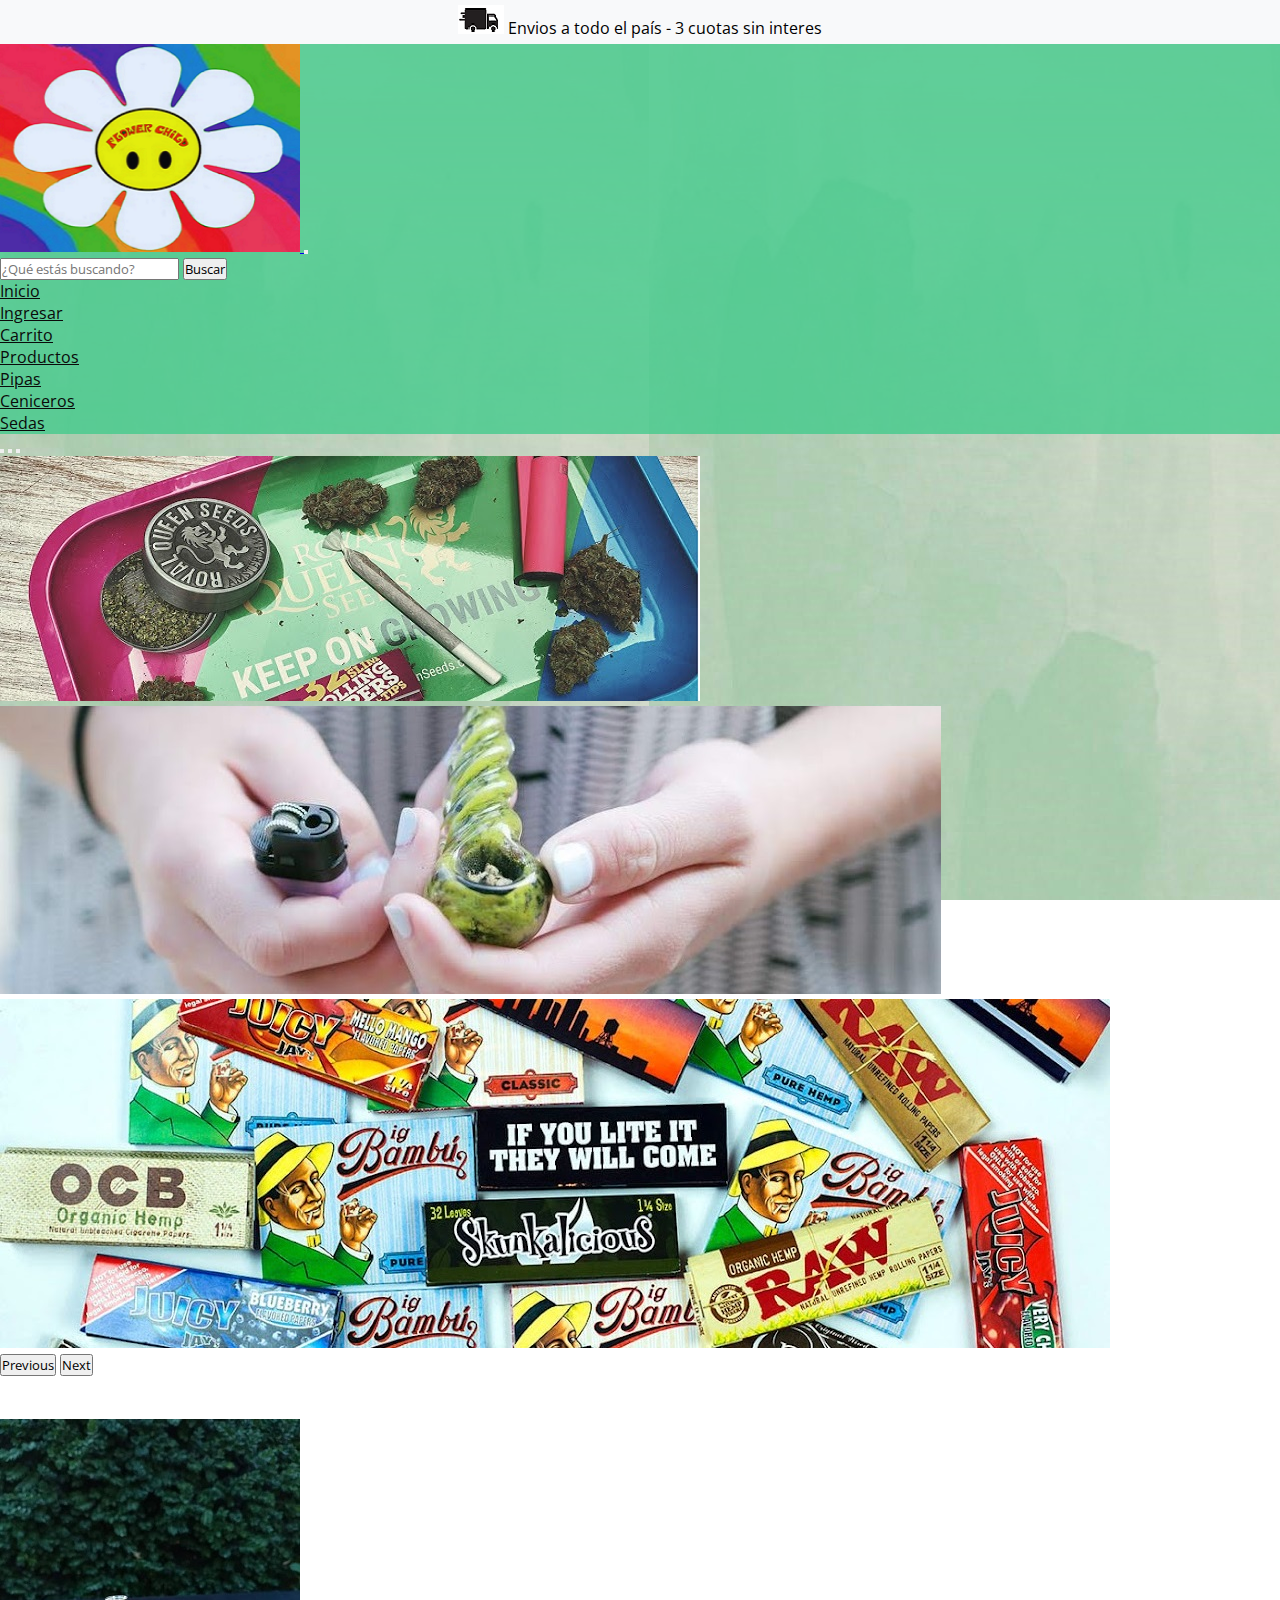
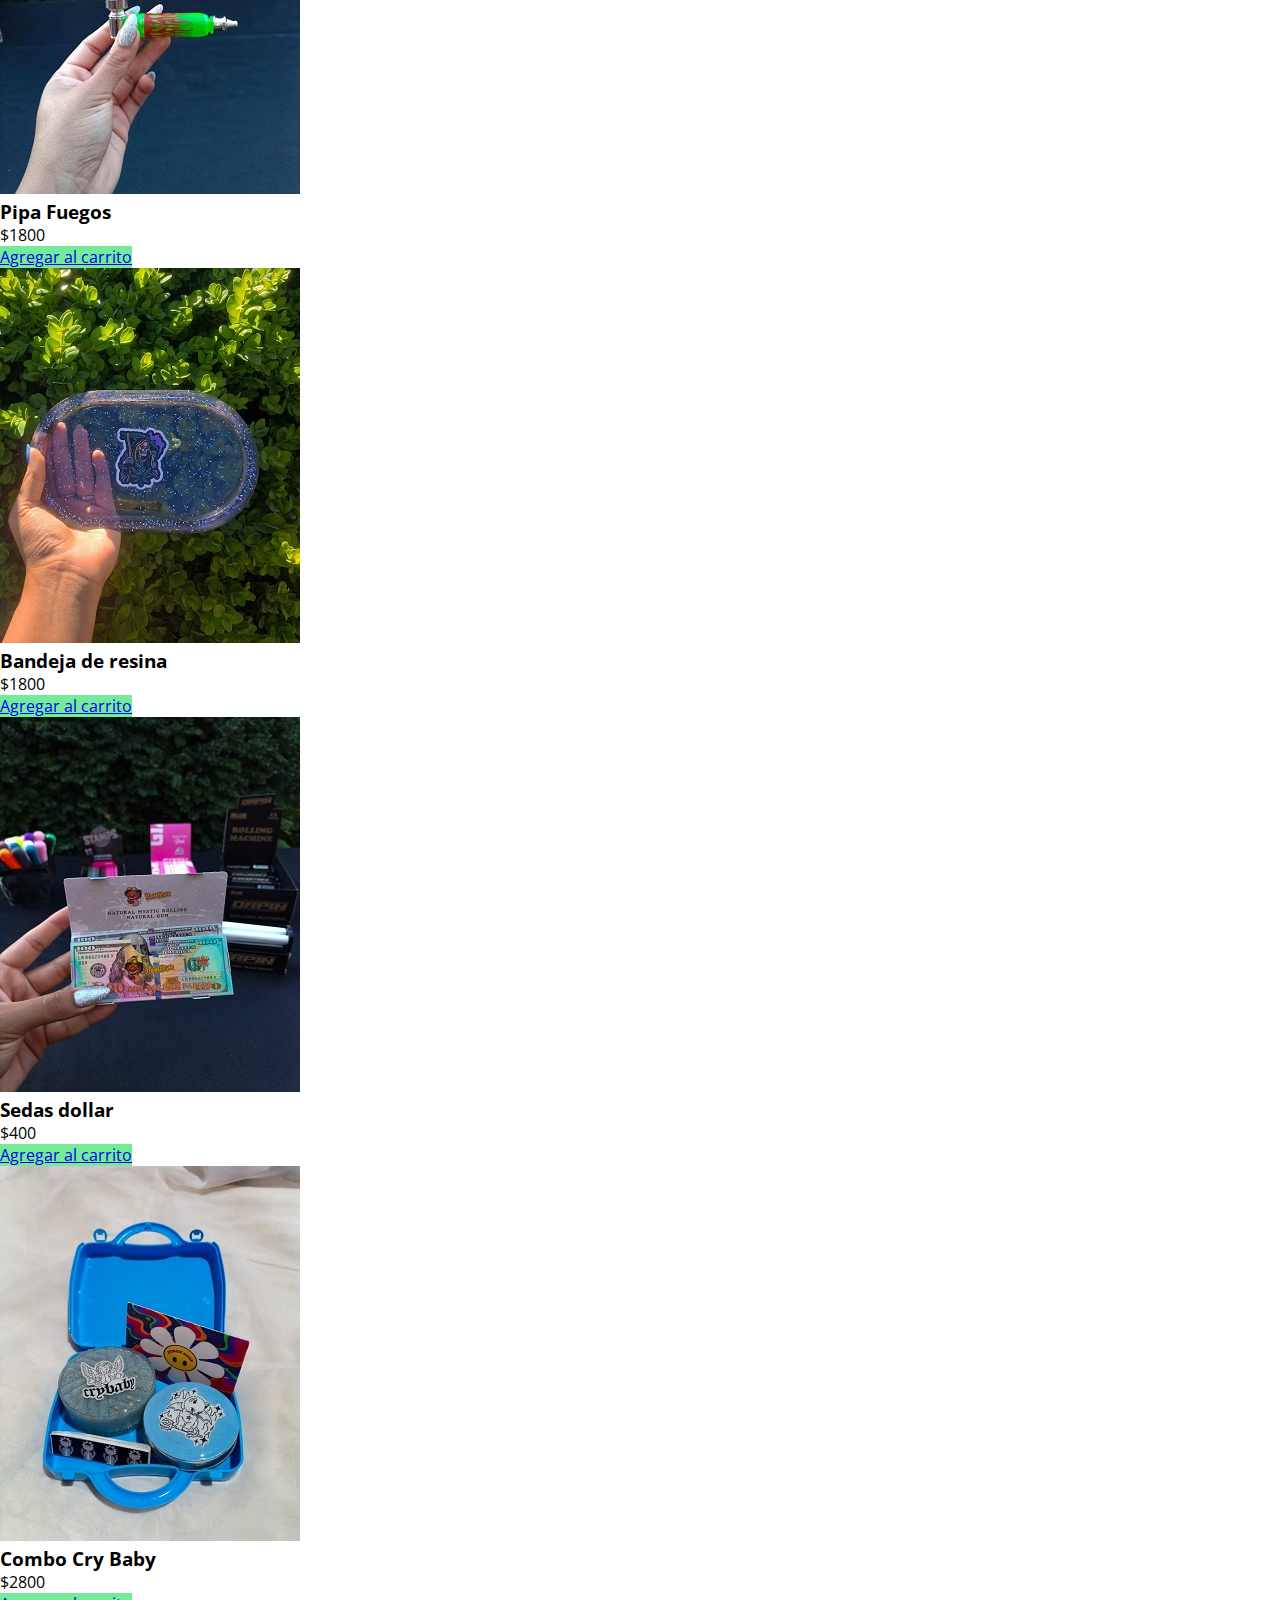
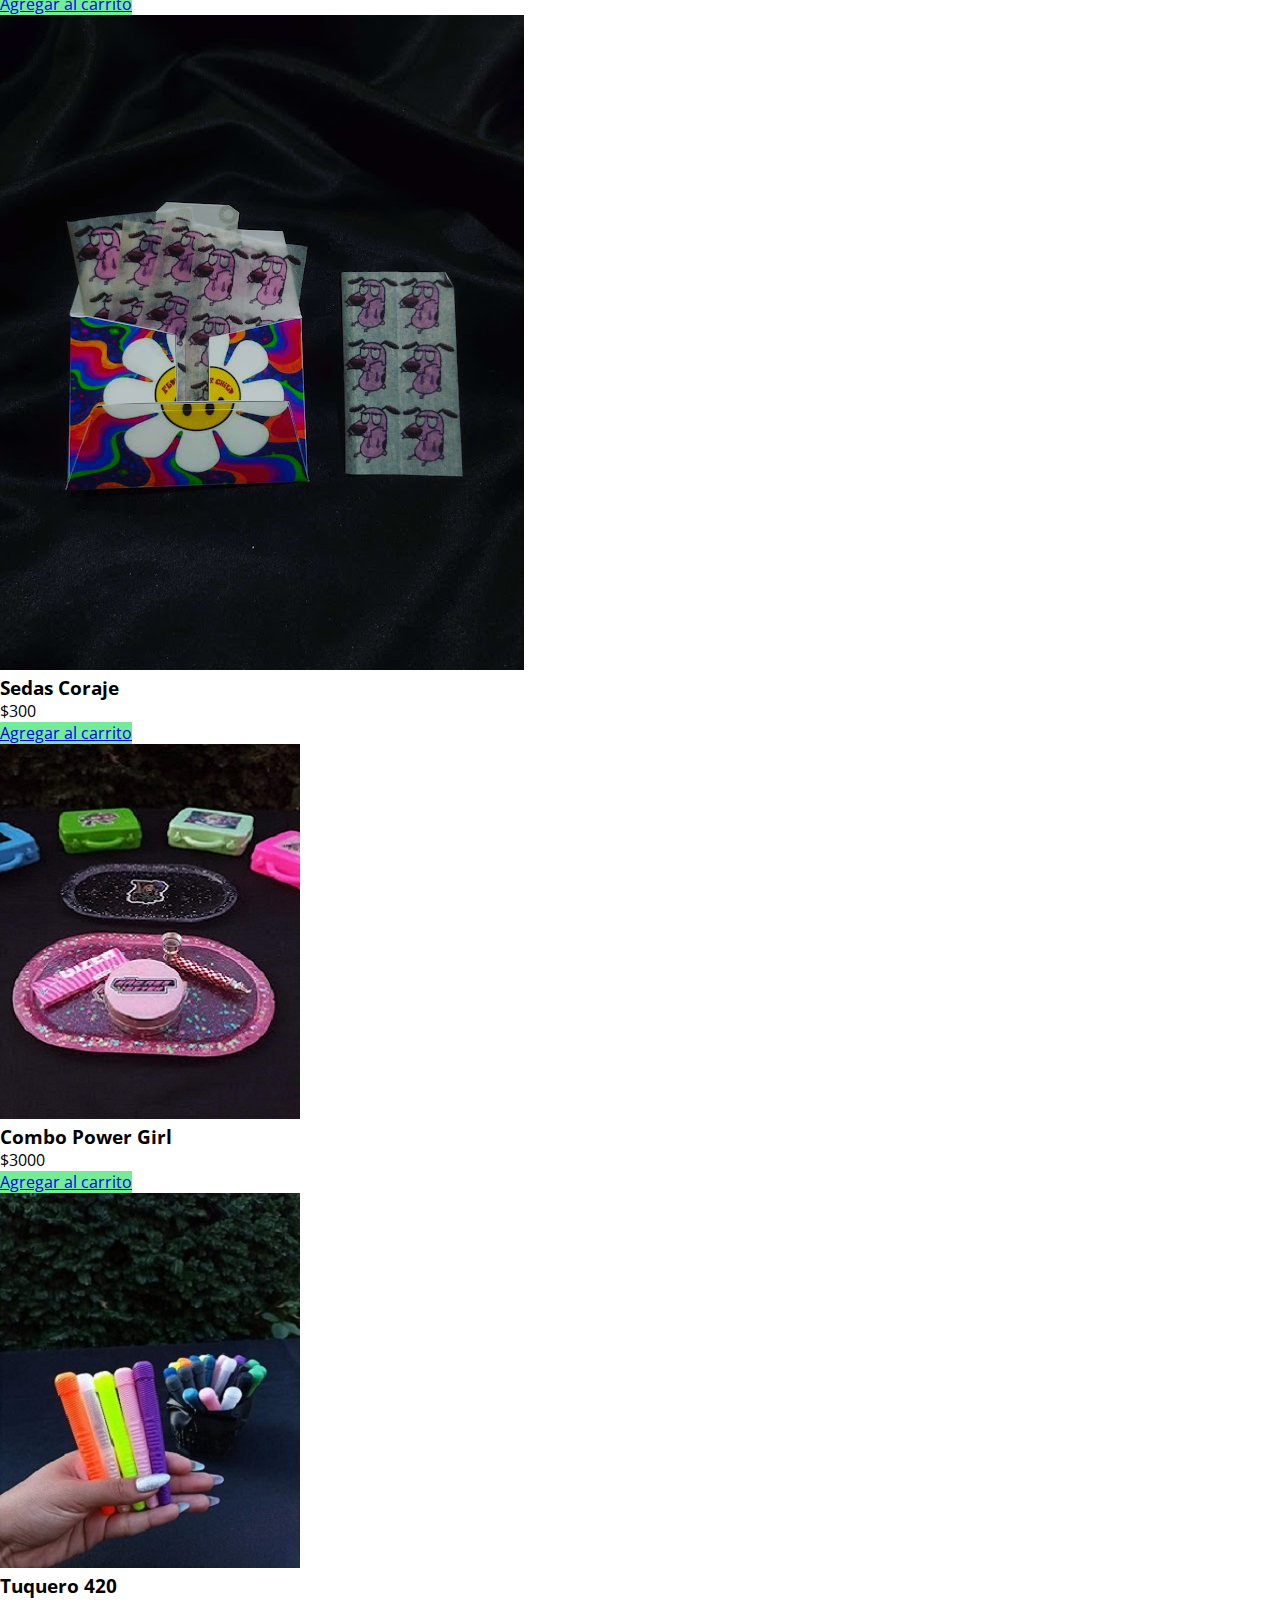
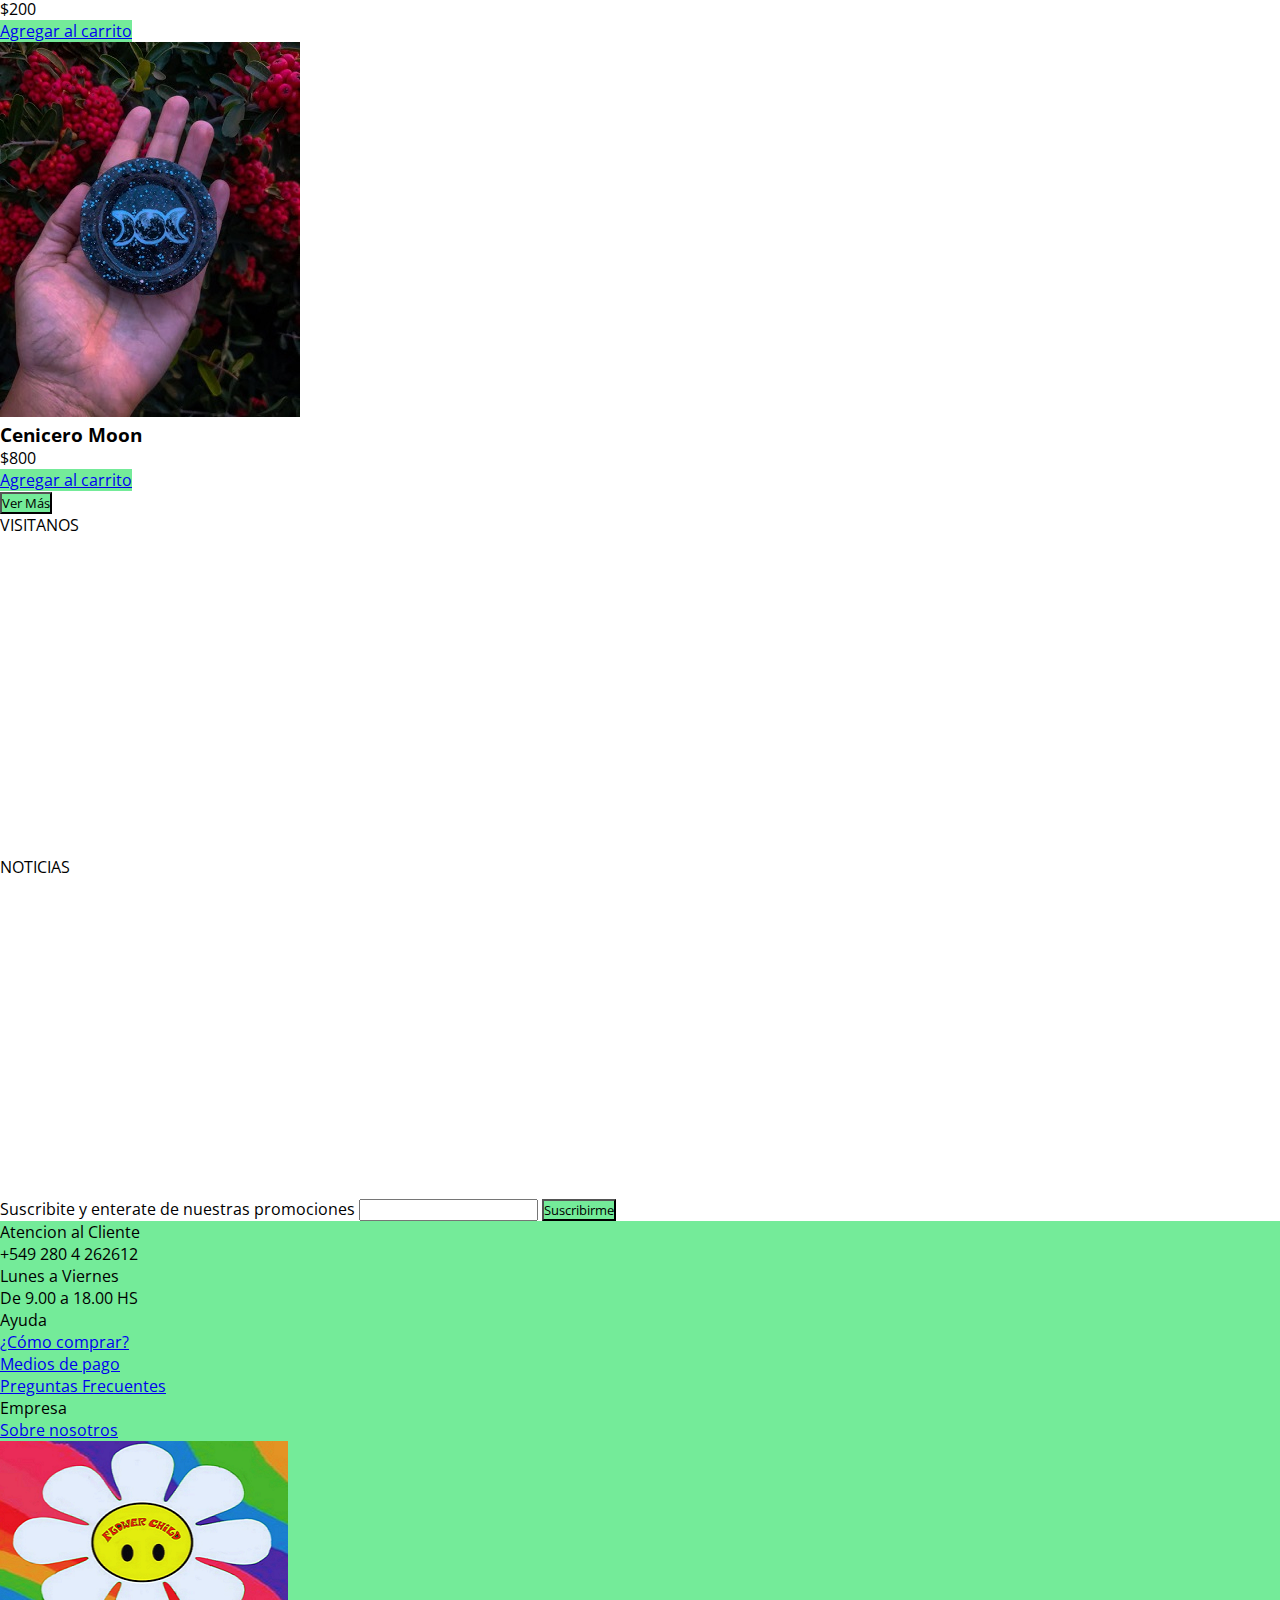
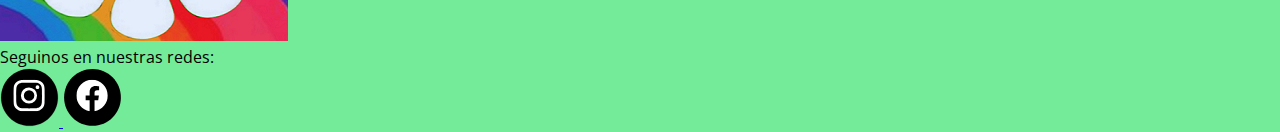
<file: index.html>
<!doctype html>
<html lang="es">
  <head>
    <meta charset="utf-8">
    <meta name="viewport" content="width=device-width, initial-scale=1">
    <title>Flower Child - Smoke shop</title>
    <link rel="shortcut icon" href="img/favicon.ico" type="image/x-icon">
    <link href="https://cdn.jsdelivr.net/npm/bootstrap@5.3.0-alpha1/dist/css/bootstrap.min.css" rel="stylesheet" integrity="sha384-GLhlTQ8iRABdZLl6O3oVMWSktQOp6b7In1Zl3/Jr59b6EGGoI1aFkw7cmDA6j6gD" crossorigin="anonymous">
    <link rel="stylesheet" href="css/style.css">
    <link rel="stylesheet" href="css/animate.css">
  </head>
  <body>
    <!-- Abre anuncio -->
    <div class="anunciobox_white text-center wow bounceIn container-fluid">
        <p> <img  src="./img/delivery.png"> Envios a todo el país - 3 cuotas sin interes  </p>
    </div>
    <!-- Cierra anuncio -->

    <!-- Abre nav -->
    <nav class="navbar navbar-expand-lg " id="botonera">
      <div class="container-fluid">
        <a class="navbar-brand" href="index.html" >
          <img src="img/logo.png" alt="logo Flower Child">
        </a>
      
      <button class="navbar-toggler" type="button" data-bs-toggle="collapse"    data-bs-target="#navbarSupportedContent" aria-controls="navbarSupportedContent" aria-expanded="false" aria-label="Toggle navigation">
        <span class="navbar-toggler-icon"></span>
      </button>
      
      <div class="collapse navbar-collapse " id="navbarSupportedContent">
        <form class="d-flex ms-auto" role="search">
          <input class="form-control me-2" type="Buscar" placeholder="¿Qué estás buscando?" aria-label="Search">
          <button class="btn btn-outline-success" type="submit">Buscar</button>
        </form>
        <ul class="navbar-nav ms-auto mb-2 mb-lg-0">
          <li class="nav-item">
            <a class="nav-link active" aria-current="page" href="index.html">Inicio</a>
          </li>
          <li class="nav-item">
            <a class="nav-link" href="pages/ingresar.html">Ingresar</a>
          </li>
          <li class="nav-item">
            <a class="nav-link" href="pages/carrito.html">Carrito</a>
          </li>
          <li class="nav-item dropdown">
            <a class="nav-link dropdown-toggle" href="pages/productos.html" role="button" data-bs-toggle="dropdown" aria-expanded="false">
              Productos
            </a>
            <ul class="dropdown-menu">
              <li><a class="dropdown-item" href="pages/pipas.html">Pipas</a></li>
              <li><a class="dropdown-item" href="#">Ceniceros</a></li>
              <li><a class="dropdown-item" href="pages/sedas.html">Sedas</a></li>
            </ul>
          </li>
          
        </ul>
        
      </div>
      
    </nav>
    <!-- Cierra nav -->
    

    <!-- Abre carousel -->
    <header id="carouselExampleIndicators" class="carousel slide mx-1 my-3">
      <div class="carousel-indicators">
        <button type="button" data-bs-target="#carouselExampleIndicators" data-bs-slide-to="0" class="active" aria-current="true" aria-label="Slide 1"></button>
        <button type="button" data-bs-target="#carouselExampleIndicators" data-bs-slide-to="1" aria-label="Slide 2"></button>
        <button type="button" data-bs-target="#carouselExampleIndicators" data-bs-slide-to="2" aria-label="Slide 3"></button>
      </div>
      <div class="carousel-inner">
        <div class="carousel-item active">
          <img src="img/carousel2.jpg" class="d-block w-100" alt="bandeja con picador y filtros">
        </div>
        <div class="carousel-item">
          <img src="img/carousel3.jpg" class="d-block w-100" alt="manos sosteniendo una pipa">
        </div>
        <div class="carousel-item">
          <img src="img/carousel4.jpg" class="d-block w-100" alt="sedas de diferentes marcas">
        </div>
      </div>
      <button class="carousel-control-prev" type="button" data-bs-target="#carouselExampleIndicators" data-bs-slide="prev">
        <span class="carousel-control-prev-icon" aria-hidden="true"></span>
        <span class="visually-hidden">Previous</span>
      </button>
      <button class="carousel-control-next" type="button" data-bs-target="#carouselExampleIndicators" data-bs-slide="next">
        <span class="carousel-control-next-icon" aria-hidden="true"></span>
        <span class="visually-hidden">Next</span>
      </button>
    </header>
    <!-- Cierra carousel -->

    <!-- Abre main -->
    <main>
      <section class="container-fluid">
        <h1 class="text-center mx-1 my-4 wow bounceIn ">Destacados</h1>
        <div class="row">
        <article class="col-sm-12 col-md-6 col-lg-3 my-3">
          <div class="card" >
            <img src="img/Productos/IMG_20211229_160209_825.jpg" class="card-img-top w-100" alt="pipa acrilico">
              <div class="card-body">
                <h3 class="card-title">Pipa Fuegos</h3>
                <p class="card-text">$1800</p>
                <a href="#" class="btn bg-green w-100">Agregar al carrito</a>
              </div>
          </div>
        </article>
                
        <article class="col-sm-12 col-md-6 col-lg-3 my-3">
          <div class="card" >
            <img src="img/Productos/IMG_20211017_115616_621.jpg" class="card-img-top w-100" alt="bandeja de resina">
            <div class="card-body">
              <h3 class="card-title">Bandeja de resina</h3>         
              <p class="card-text">$1800</p>        
              <a href="#" class="btn bg-green w-100">Agregar al carrito</a>        
            </div>                   
          </div>                
        </article>             
                
        <article class="col-sm-12 col-md-6 col-lg-3 my-3 ">
          <div class="card" >
            <img src="img/Productos/SAVE_20211228_214304.jpg" class="card-img-top w-100" alt="Sedas king">
            <div class="card-body">
              <h3 class="card-title">Sedas dollar</h3>
              <p class="card-text">$400</p>
              <a href="#" class="btn bg-green w-100">Agregar al carrito</a>
            </div>
          </div>
        </article>

        <article class="col-sm-12 col-md-6 col-lg-3 my-3">
          <div class="card" >
            <img src="img/Productos/SAVE_20211118_212047.jpg" class="card-img-top w-100" alt="kit sedas filtros pica">
            <div class="card-body">
              <h3 class="card-title">Combo Cry Baby</h3>
              <p class="card-text">$2800</p>
              <a href="#" class="btn bg-green w-100">Agregar al carrito</a>
            </div>
          </div>
        </article>

        <article class="col-sm-12 col-md-6 col-lg-3 my-3">
          <div class="card" >
            <img src="img/Productos/SEDAS CORAJE.jpg" class="card-img-top w-100" alt="sedas">
            <div class="card-body">
              <h3 class="card-title">Sedas Coraje</h3>
              <p class="card-text">$300</p>
              <a href="#" class="btn bg-green w-100">Agregar al carrito</a>
            </div>
          </div>
        </article>

        <article class="col-sm-12 col-md-6 col-lg-3 my-3">
          <div class="card" >
            <img src="img/Productos/SAVE_20211228_220141.jpg" class="card-img-top w-100" alt="kit bandeja pipa sedas">
            <div class="card-body">
              <h3 class="card-title">Combo Power Girl</h3>
              <p class="card-text">$3000</p>
              <a href="#" class="btn bg-green w-100">Agregar al carrito</a>
            </div>
          </div>
        </article>

        <article class="col-sm-12 col-md-6 col-lg-3 my-3">
          <div class="card" >
            <img src="img/Productos/SAVE_20211228_220059.jpg" class="card-img-top w-100" alt="Porta cigarro">
            <div class="card-body">
              <h3 class="card-title">Tuquero 420</h3>
              <p class="card-text">$200</p>
              <a href="#" class="btn bg-green w-100">Agregar al carrito</a>
            </div>
          </div>
        </article>

        <article class="col-sm-12 col-md-6 col-lg-3 my-3">
          <div class="card" >
          <img src="img/Productos/IMG_20210508_193842_389.jpg" class="card-img-top w-100" alt="Cenicero">
            <div class="card-body">
              <h3 class="card-title">Cenicero Moon</h3>
              <p class="card-text">$800 </p>
              <a href="#" class="btn bg-green w-100">Agregar al carrito</a>
            </div>
          </div>
        </article>
            
                
      </section>
    </main>
   <!-- Cierra main  -->

    <!-- Abre boton ver más -->
    <div class="d-grid gap-2 col-6 mx-auto my-3">
      <button class="btn bg-green" type="button">Ver Más</button>
      
    </div>
    <!-- Cierra boton ver más -->
    
   
    
    <section class="row my-5">
      <!-- Abre google maps -->
      <div class="col-sm-12 col-md-12 col-lg-6">
        <p class=" mx-5 my-2">VISITANOS</p>
        <iframe src="https://www.google.com/maps/embed?pb=!1m18!1m12!1m3!1d2905.249198309245!2d-65.   2976006847044!3d-43.26715487294686!2m3!1f0!2f0!3f0!3m2!1i1024!2i768!4f13.1!3m3!1m2!1s0xbe0144d77a38cd5b%3A0x17700ae6761dab58!2sTierra%20del%20Fuego%20942%2C%20Trelew%2C%20Chubut!5e0!3m2!1ses-419!2sar!4v1670377317087!5m2!1ses-419!2sar" width="540" height="315" style="border: 3px;" allowfullscreen="" loading="lazy" referrerpolicy="no-referrer-when-downgrade" class="mx-5">
        </iframe>
        <!-- Cierra google maps -->
        
      </div>
      <!-- Abre noticias -->
      <div class="col-sm-12 col-md-12 col-lg-6">
        <p class="my-2 mx-5">NOTICIAS</p>
        <iframe  width="540" height="315" src="https://www.youtube.com/embed/hkTIo_AfRbM" title="YouTube video player" frameborder="0" allow="accelerometer; autoplay; clipboard-write; encrypted-media; gyroscope; picture-in-picture; web-share" allowfullscreen class="mx-5">
        </iframe>
      </div>
      <!-- Cierra noticias -->
   </section>
    

    

    <!-- Abre formulario -->
    <form class="container-fluid">
      <div class="mb-3 ms-auto row ">
        <label for="exampleInputEmail1" class="form-label text-center my-2 col-sm-12 col-md-6 col-lg-3 ">Suscribite y enterate de nuestras promociones</label>
        <input type="email" class="form-control my-2 col mx-1 " id="exampleInputEmail1" aria-describedby="emailHelp">
      
      
      <button type="submit" class="btn bg-green my-2 mx-1 col-sm-12 col-md-6 col-lg-3">Suscribirme</button>
    </form>
    <!-- Cierra formulario -->
    
    
    <!-- Abre footer -->
    <footer class=" container-fluid bg-green row mx-auto my-3">

     <section class="row">
        <div class="col-sm-12 col-md-6 col-lg-3 my-3 ">
            <p class="mb-1">Atencion al Cliente</p>
            <p class="mb-1">+549 280 4 262612</p>
            <p class="mb-1">Lunes a Viernes</p>
            <p class="mb-1">De 9.00 a 18.00 HS</p>
        </div>  
  
        <div class="col-sm-12 col-md-6 col-lg-3 my-3">
            <p class="mb-1">Ayuda</p>
          <div>
            <a href="#">¿Cómo comprar?</a>
          </div>

          <div>
            <a href="#">Medios de pago</a>
          </div>

          <div>
            <a href="#">Preguntas Frecuentes</a>
          </div>

        </div>     
  
        <div class="col-sm-12 col-md-6 col-lg-3 my-3">
            <p mb-1>Empresa</p>
            <a href="#">Sobre nosotros</a> 
        </div>
        <div class="col-sm-12 col-md-6 col-lg-3 my-4">
          <img src="img/logo.png" alt="">
        </div>
      </section>

      <section class="d-flex flex-row  my-1 mx-auto">
        
        <p class="mb-1"> Seguinos en nuestras redes:<p>
        <div class="mb-1 mx-3"> 
          <a href="https://www.instagram.com/flowerchild_arte/">
            <img src="img/Iconos redes/instagram (2).svg" type="img/svg" alt="instagram flowerchild">
          </a> 

         <a href="https://www.facebook.com/people/Flower-Child/100066673774571/">
            <img src="img/Iconos redes/facebook (1).svg" type="img/svg" alt="facebook flowerchild">
          </a>
        </div>
      </section>


    </footer>
    <!-- Cierra footer -->
  

    
    
    <!-- Abre js -->
    <script src="js/wow.min.js"></script>
    <script>
    new WOW().init();
    </script>
    <script src="https://cdn.jsdelivr.net/npm/bootstrap@5.3.0-alpha1/dist/js/bootstrap.bundle.min.js" integrity="sha384-w76AqPfDkMBDXo30jS1Sgez6pr3x5MlQ1ZAGC+nuZB+EYdgRZgiwxhTBTkF7CXvN" crossorigin="anonymous"></script>
    <!-- Cierra js -->

  </body>
</html>
</file>
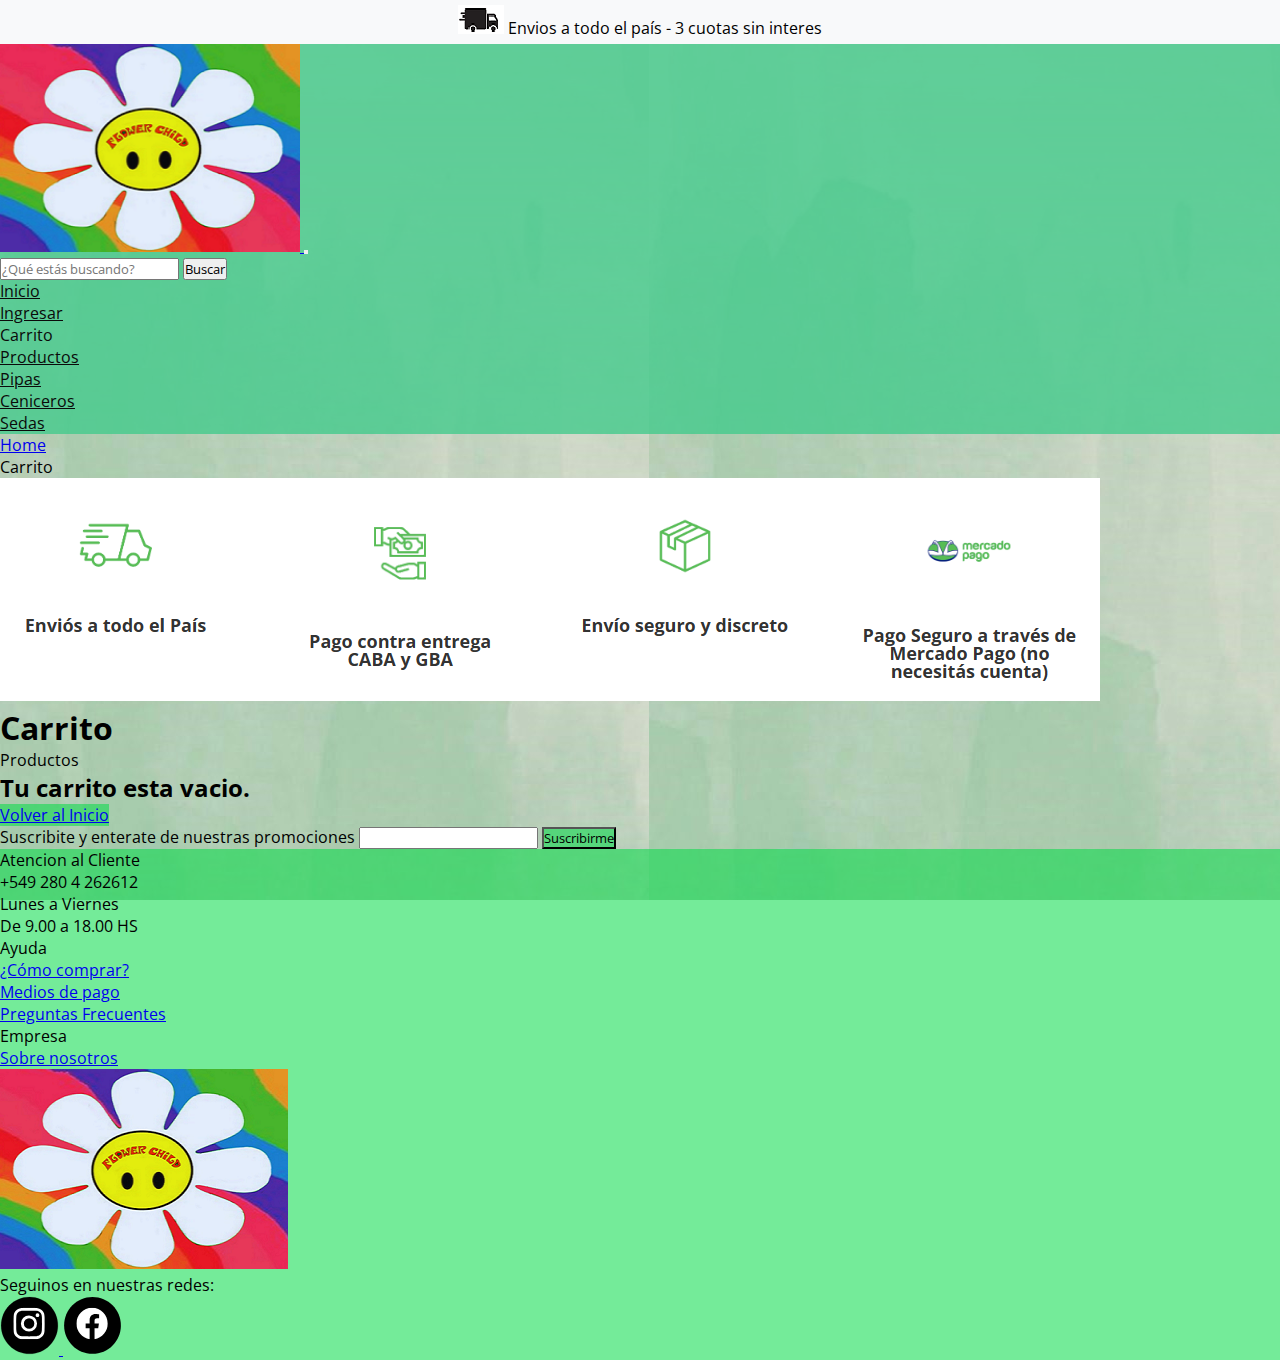
<file: pages/carrito.html>
<!doctype html>
<html lang="es">
  <head>
    <meta charset="utf-8">
    <meta name="viewport" content="width=device-width, initial-scale=1">
    <title>Flower Child - Smoke shop</title>
    <link rel="shortcut icon" href="../img/favicon.ico" type="image/x-icon">
    <link href="https://cdn.jsdelivr.net/npm/bootstrap@5.3.0-alpha1/dist/css/bootstrap.min.css" rel="stylesheet" integrity="sha384-GLhlTQ8iRABdZLl6O3oVMWSktQOp6b7In1Zl3/Jr59b6EGGoI1aFkw7cmDA6j6gD" crossorigin="anonymous">
    <link rel="stylesheet" href="../css/style.css">
    <link rel="stylesheet" href="../css/animate.css">
  </head>

  <body>
    <!-- Abre anuncio -->
    <div class="anunciobox_white text-center wow bounceIn">
        <p> <img  src="../img/delivery.png"> Envios a todo el país - 3 cuotas sin interes  </p>
    </div>
    <!-- Cierra anuncio -->

    <!-- Abre nav -->
    <nav class="navbar navbar-expand-lg " id="botonera">
      <div class="container-fluid">
        <a class="navbar-brand" href="../index.html" >
          <img src="../img/logo.png" alt="logo Flower Child">
        </a>
      
      <button class="navbar-toggler" type="button" data-bs-toggle="collapse"    data-bs-target="#navbarSupportedContent" aria-controls="navbarSupportedContent" aria-expanded="false" aria-label="Toggle navigation">
        <span class="navbar-toggler-icon"></span>
      </button>
      
      <div class="collapse navbar-collapse " id="navbarSupportedContent">
        <form class="d-flex ms-auto" role="search">
          <input class="form-control me-2" type="Buscar" placeholder="¿Qué estás buscando?" aria-label="Search">
          <button class="btn btn-outline-success" type="submit">Buscar</button>
        </form>
        <ul class="navbar-nav ms-auto mb-2 mb-lg-0">
          <li class="nav-item">
            <a class="nav-link active" aria-current="page" href="../index.html">Inicio</a>
          </li>
          <li class="nav-item">
            <a class="nav-link" href="../pages/ingresar.html">Ingresar</a>
          </li>
          <li class="nav-item">
            <a class="nav-link">Carrito</a>
          </li>
          <li class="nav-item dropdown">
            <a class="nav-link dropdown-toggle" href="../pages/productos.html" role="button" data-bs-toggle="dropdown" aria-expanded="false">
              Productos
            </a>
            <ul class="dropdown-menu">
              <li><a class="dropdown-item" href="../pages/pipas.html">Pipas</a></li>
              <li><a class="dropdown-item" href="#">Ceniceros</a></li>
              <li><a class="dropdown-item" href="../pages/sedas.html">Sedas</a></li>
            </ul>
          </li>
          
        </ul>
        
      </div>
    </nav>
    <!-- Cierra nav -->

    <!-- Comienza Breadcrumb -->
    <nav class="my-3" style="--bs-breadcrumb-divider: '>';" aria-label="breadcrumb">
      <ol class="breadcrumb">
        <li class="breadcrumb-item"><a href="../index.html">Home</a></li>
        <li class="breadcrumb-item active" aria-current="page">Carrito</li>
      </ol>
    </nav>
    <!-- Cierra breadcrumb -->

    <!-- Abre header -->
    <header class="row">
      <div class=" mb-2 col-sm-12 col-md-12 col-lg-12 my-3 ">
        <img src="../img/Sin título.png" class="card-img-top w-100" alt="Información de Envios y pagos">
      </div>
    </header>
    <!-- Cierra header -->

    <!-- Abre main -->
    <main class="my-5">
      <h1 class="text-center my-5 wow bounceIn">Carrito</h1>
      <div class="card my-5 mx-5">
        <div class="card-header">
          Productos
        </div>
        <div class="card-body">
          <h2 class="card-title">Tu carrito esta vacio.</h2>
          
          <a href="../index.html" class="btn bg-green">Volver al Inicio</a>
        </div>
      </div>
    </main>
    <!-- Cierra main -->

    <!-- Abre formulario -->
    <form class="container-fluid">
      <div class="mb-3 ms-auto row ">
        <label for="exampleInputEmail1" class="form-label text-center my-3 col-sm-12 col-md-12 col-lg-3 ">Suscribite y enterate de nuestras promociones</label>
        <input type="email" class="form-control my-3 col mx-1 " id="exampleInputEmail1" aria-describedby="emailHelp">
      
      <button type="submit" class="btn bg-green my-3 mx-1 col-sm-12 col-md-12 col-lg-3">Suscribirme</button>
    </form>
    <!-- Cierra formulario -->
    
   <!-- Abre footer -->
   <footer class=" container-fluid bg-green row mx-auto my-3">

    <section class="row">
       <div class="col-sm-12 col-md-6 col-lg-3 my-3 ">
           <p class="mb-1">Atencion al Cliente</p>
           <p class="mb-1">+549 280 4 262612</p>
           <p class="mb-1">Lunes a Viernes</p>
           <p class="mb-1">De 9.00 a 18.00 HS</p>
       </div>  
 
       <div class="col-sm-12 col-md-6 col-lg-3 my-3">
           <p class="mb-1">Ayuda</p>
         <div>
           <a href="#">¿Cómo comprar?</a>
         </div>

         <div>
           <a href="#">Medios de pago</a>
         </div>

         <div>
           <a href="#">Preguntas Frecuentes</a>
         </div>

       </div>     
 
       <div class="col-sm-12 col-md-6 col-lg-3 my-3">
           <p mb-1>Empresa</p>
           <a href="#">Sobre nosotros</a> 
       </div>
       <div class="col-sm-12 col-md-6 col-lg-3 my-4">
         <img src="../img/logo.png" alt="">
       </div>
    </section>

    <section class="d-flex flex-row  my-1 mx-auto">
       
      <p class="mb-1"> Seguinos en nuestras redes:<p>
      <div class="mb-1 mx-3"> 
        <a href="https://www.instagram.com/flowerchild_arte/">
          <img src="../img/Iconos redes/instagram (2).svg" type="img/svg" alt="instagram flowerchild">
        </a> 

        <a href="https://www.facebook.com/people/Flower-Child/100066673774571/">
          <img src="../img/Iconos redes/facebook (1).svg" type="img/svg" alt="facebook flowerchild">
        </a>
      </div>
    </section>


  </footer>
   <!-- Cierra footer -->
    
      
    <script src="../js/wow.min.js"></script>
    <script>
    new WOW().init();
    </script>
    <script src="https://cdn.jsdelivr.net/npm/bootstrap@5.3.0-alpha1/dist/js/bootstrap.bundle.min.js" integrity="sha384-w76AqPfDkMBDXo30jS1Sgez6pr3x5MlQ1ZAGC+nuZB+EYdgRZgiwxhTBTkF7CXvN" crossorigin="anonymous"></script>
  </body>
</html>
</file>
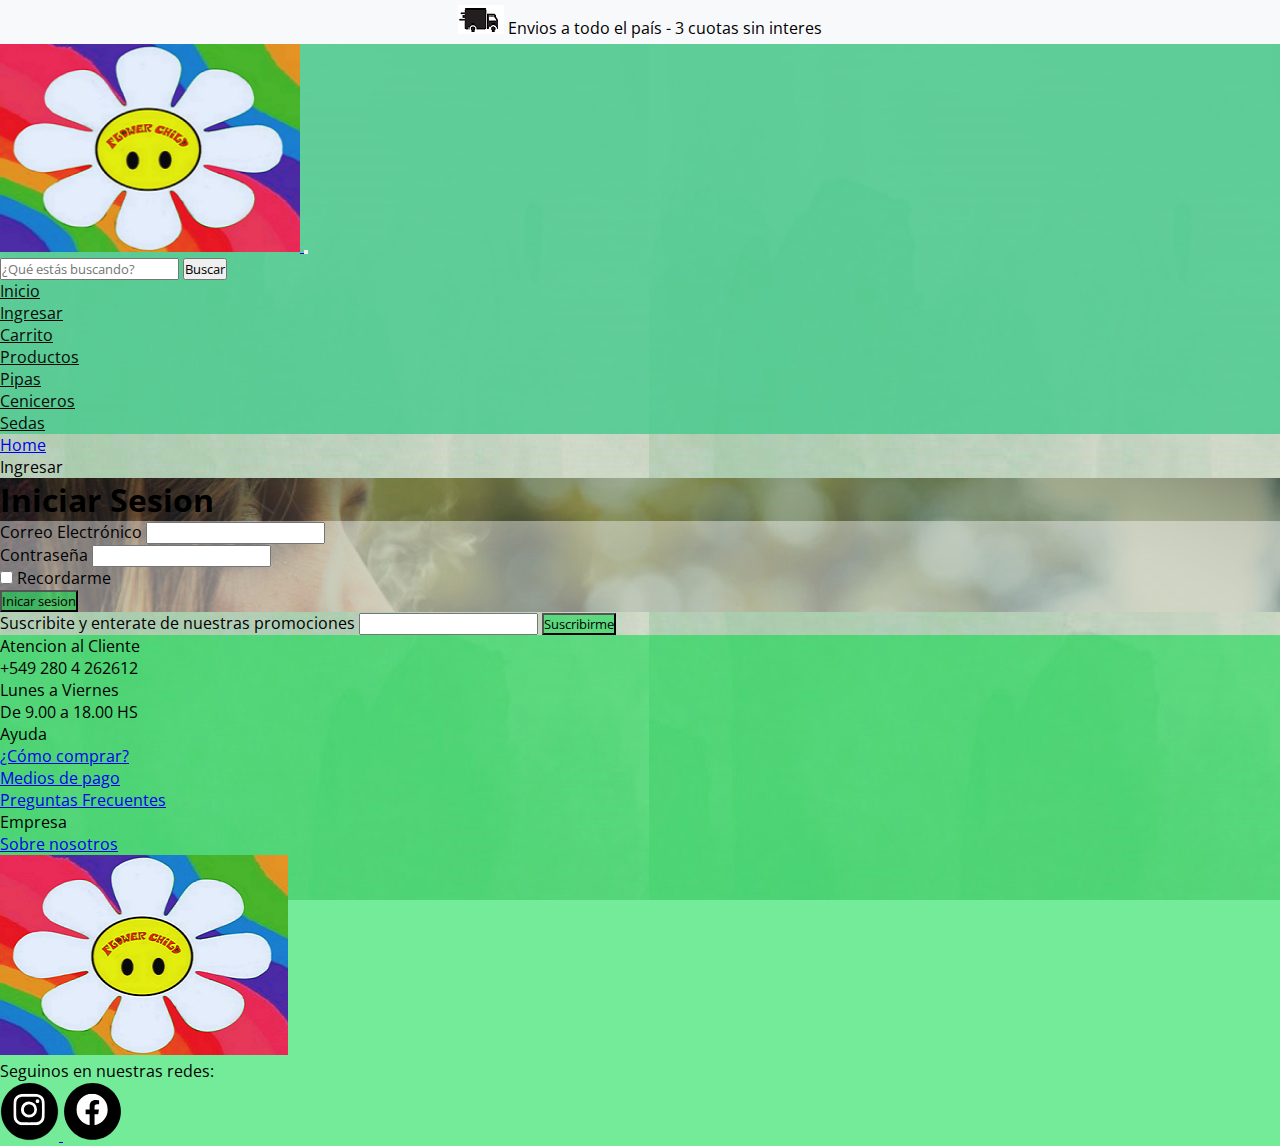
<file: pages/ingresar.html>
<!doctype html>
<html lang="es">
  <head>
    <meta charset="utf-8">
    <meta name="viewport" content="width=device-width, initial-scale=1">
    <title>Flower Child - Smoke shop</title>
    <link rel="shortcut icon" href="../img/favicon.ico" type="image/x-icon">
    <link href="https://cdn.jsdelivr.net/npm/bootstrap@5.3.0-alpha1/dist/css/bootstrap.min.css" rel="stylesheet" integrity="sha384-GLhlTQ8iRABdZLl6O3oVMWSktQOp6b7In1Zl3/Jr59b6EGGoI1aFkw7cmDA6j6gD" crossorigin="anonymous">
    <link rel="stylesheet" href="../css/style.css">
    <link rel="stylesheet" href="../css/animate.css">
  </head>
  <body>


    <!-- Abre anuncio -->
    <div class="anunciobox_white text-center wow bounceIn">
        <p> <img  src="../img/delivery.png"> Envios a todo el país - 3 cuotas sin interes  </p>
    </div>
    <!-- Cierra anuncio -->

    <!-- Abre nav -->
    <nav class="navbar navbar-expand-lg " id="botonera">
      <div class="container-fluid">
        <a class="navbar-brand" href="../index.html" >
          <img src="../img/logo.png" alt="logo Flower Child">
        </a>
      
      <button class="navbar-toggler" type="button" data-bs-toggle="collapse"    data-bs-target="#navbarSupportedContent" aria-controls="navbarSupportedContent" aria-expanded="false" aria-label="Toggle navigation">
        <span class="navbar-toggler-icon"></span>
      </button>
      
      <div class="collapse navbar-collapse " id="navbarSupportedContent">
        <form class="d-flex ms-auto" role="search">
          <input class="form-control me-2" type="Buscar" placeholder="¿Qué estás buscando?" aria-label="Search">
          <button class="btn btn-outline-success" type="submit">Buscar</button>
        </form>
        <ul class="navbar-nav ms-auto mb-2 mb-lg-0">
          <li class="nav-item">
            <a class="nav-link active" aria-current="page" href="../index.html">Inicio</a>
          </li>
          <li class="nav-item">
            <a class="nav-link" href="#">Ingresar</a>
          </li>
          <li class="nav-item">
            <a class="nav-link" href="../pages/carrito.html">Carrito</a>
          </li>
          <li class="nav-item dropdown">
            <a class="nav-link dropdown-toggle" href="../pages/productos.html" role="button" data-bs-toggle="dropdown" aria-expanded="false">
              Productos
            </a>
            <ul class="dropdown-menu">
              <li><a class="dropdown-item" href="../pages/pipas.html">Pipas</a></li>
              <li><a class="dropdown-item" href="#">Ceniceros</a></li>
              <li><a class="dropdown-item" href="../sedas.html">Sedas</a></li>
            </ul>
          </li>
          
        </ul>
        
      </div>
      
    </nav>
    <!-- Cierra nav -->

    <!-- Abre bread crumb -->
    <nav style="--bs-breadcrumb-divider: '>';" aria-label="breadcrumb" class="mx-3 my-3">
      <ol class="breadcrumb">
        <li class="breadcrumb-item"><a href="../index.html">Home</a></li>
        <li class="breadcrumb-item active" aria-current="page">Ingresar</li>
      </ol>
    </nav>
    <!-- Cierra breas crumb -->
  

  
    <!-- Abre main -->
    <main id="main" class="mb-6 p-5 my-5">
      <h1 class="text-center my-5">
        Iniciar Sesion
      </h1>
      <form class=" mb-6 p-5 col-sm-12 col-md-6 col-lg-6 container-fluid bg-sesion">
        <div class=" mb-3 ">
          <label for="exampleInputEmail1" class="form-label">Correo Electrónico</label>
          <input type="email" class="form-control " id="exampleInputEmail1" aria-describedby="emailHelp">
          
        </div>
        <div class="mb-3">
          <label for="exampleInputPassword1" class="form-label">Contraseña</label>
          <input type="password" class="form-control" id="exampleInputPassword1">
        </div>
        <div class="mb-3 form-check">
          <input type="checkbox" class="form-check-input" id="exampleCheck1">
          <label class="form-check-label" for="exampleCheck1">Recordarme</label>
        </div>
        <button type="submit" class="btn bg-green">Inicar sesion</button>
      </form>

    </main>
    <!-- Cierra Main -->
   
      
    <!-- Abre formulario -->
    
    <form class="container-fluid">
      <div class="mb-3 ms-auto row ">
        <label for="exampleInputEmail1" class="form-label text-center my-3 col-sm-12 col-md-6 col-lg-3 ">Suscribite y enterate de nuestras promociones</label>
        <input type="email" class="form-control my-3 col mx-1 " id="exampleInputEmail1" aria-describedby="emailHelp">
      
      
      <button type="submit" class="btn bg-green my-3 mx-1 col-sm-12 col-md-6 col-lg-3">Suscribirme</button>
    </form>
    <!-- Cierra formulario -->
    
    <!-- Abre footer -->
    <footer class=" container-fluid bg-green row mx-auto my-3">

      <section class="row">
         <div class="col-sm-12 col-md-6 col-lg-3 my-3 ">
             <p class="mb-1">Atencion al Cliente</p>
             <p class="mb-1">+549 280 4 262612</p>
             <p class="mb-1">Lunes a Viernes</p>
             <p class="mb-1">De 9.00 a 18.00 HS</p>
         </div>  
   
         <div class="col-sm-12 col-md-6 col-lg-3 my-3">
             <p class="mb-1">Ayuda</p>
           <div>
             <a href="#">¿Cómo comprar?</a>
           </div>
 
           <div>
             <a href="#">Medios de pago</a>
           </div>
 
           <div>
             <a href="#">Preguntas Frecuentes</a>
           </div>
 
         </div>     
   
         <div class="col-sm-12 col-md-6 col-lg-3 my-3">
             <p mb-1>Empresa</p>
             <a href="#">Sobre nosotros</a> 
         </div>
         <div class="col-sm-12 col-md-6 col-lg-3 my-4">
           <img src="../img/logo.png" alt="">
         </div>
      </section>
 
      <section class="d-flex flex-row  my-1 mx-auto">
         
        <p class="mb-1"> Seguinos en nuestras redes:<p>
        <div class="mb-1 mx-3"> 
          <a href="https://www.instagram.com/flowerchild_arte/">
            <img src="../img/Iconos redes/instagram (2).svg" type="img/svg" alt="instagram flowerchild">
          </a> 
 
          <a href="https://www.facebook.com/people/Flower-Child/100066673774571/">
            <img src="../img/Iconos redes/facebook (1).svg" type="img/svg" alt="facebook flowerchild">
          </a>
        </div>
      </section>
 
 
    </footer>
     <!-- Cierra footer -->

    
    
      
    <script src="../js/wow.min.js"></script>
    <script>
    new WOW().init();
    </script>
    <script src="https://cdn.jsdelivr.net/npm/bootstrap@5.3.0-alpha1/dist/js/bootstrap.bundle.min.js" integrity="sha384-w76AqPfDkMBDXo30jS1Sgez6pr3x5MlQ1ZAGC+nuZB+EYdgRZgiwxhTBTkF7CXvN" crossorigin="anonymous"></script>
  </body>
</html>
</file>
<file: css/style.css>
@import url('https://fonts.googleapis.com/css2?family=Open+Sans:ital,wght@0,400;1,600&family=Roboto&display=swap');



*{
    font-family:  'Open Sans', sans-serif;
    margin: 0%;
    padding: 0%;
}

body{
    background-image: url(../img/background/bg-greenn.jpg);
    background-repeat: repeat;
    background-attachment: fixed;
}


h1,h5 {
    color: black;
}

#main{
    background-image: url(../img/background/Womansmokingweed-766ebf3527144025bf3e07ac7ae4bd99.jpg);
}

.bg-green{
    background-color:#07db4a8f;
}

.bg-sesion{
    background-color: rgba(250, 250, 250, 0.432);
}

#botonera{
    background-color: #43ca8bcb;

}
    #botonera ul li img{
        width: 30px;
        ;
    }

    #botonera ul li a{
        font-size: 1rem;
        color: rgb(10, 10, 10);
        /* Animacion subrayado */
        background-image: linear-gradient(currentColor, currentColor);
        background-position: 0% 100%;
        background-repeat: no-repeat;
        background-size: 0% 2px;
        transition: background-size .3s;

    }
    #botonera ul li a:hover{
        color: rgb(241, 237, 234);
        font-weight: 600;

        background-size: 100% 2px;
    }

    #botonera img{
        width: 300px;
    }




.anunciobox_white{ 
    background-color: rgb(248, 249, 250); 
    color: black;
    font-family: 'Open Sans', sans-serif;
    font-size: 1rem; 
    text-align: center;
    width: auto;
    height: auto;
    margin: 0;
    padding: 5px 5px;   
  }

.section_mail{
    font-size: 1.5rem;
    background-color: rgb(180, 223, 189);
}

.bg_pipas{
    background-image: url(../img/bg-iniciar\ sesion.jpg);

}
</file>
